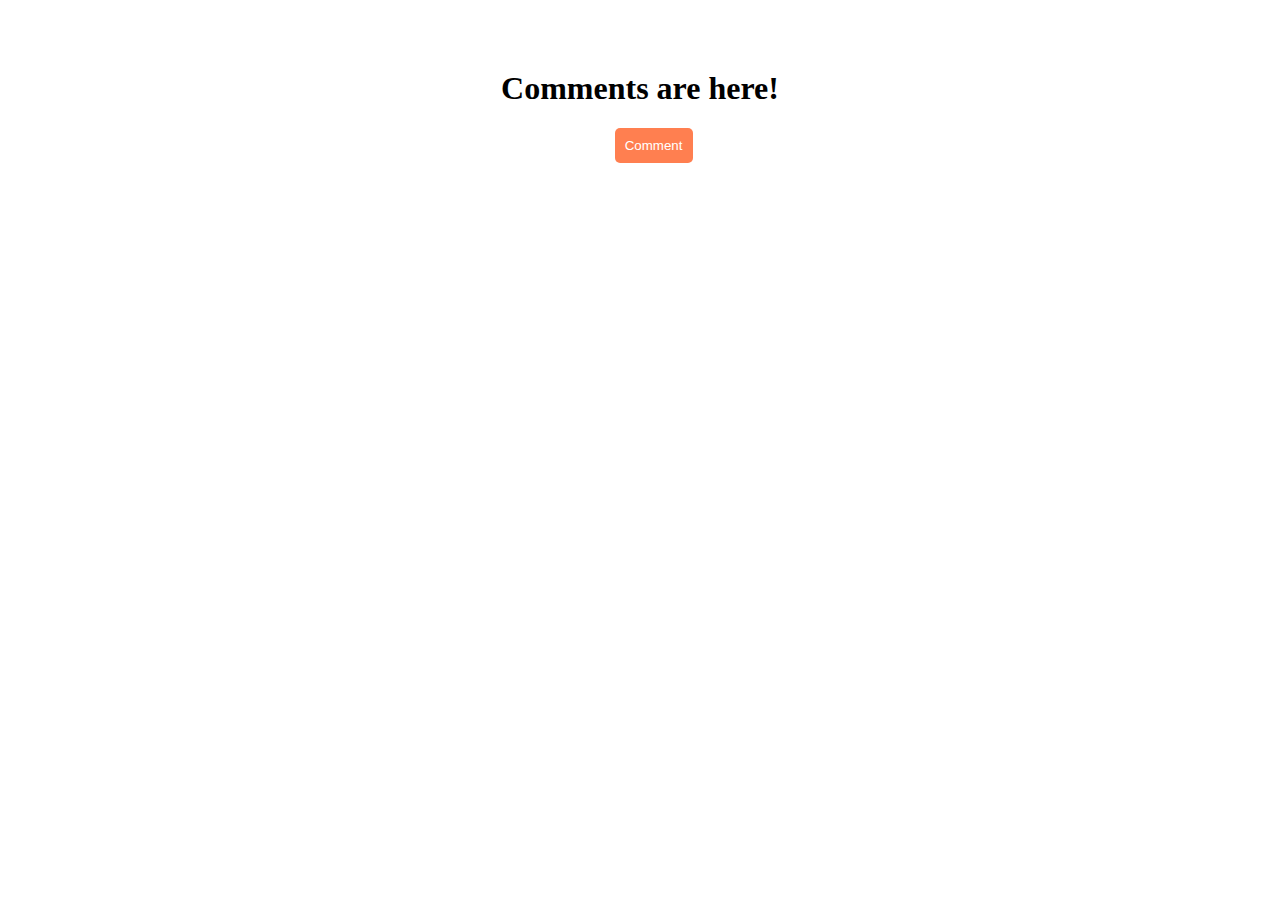
<file: index.html>
<!DOCTYPE html>
<html lang="en">
<head>
    <meta charset="UTF-8">
    <meta http-equiv="X-UA-Compatible" content="IE=edge">
    <meta name="viewport" content="width=device-width, initial-scale=1.0">
    <title>Comments</title>
    <link rel="stylesheet" href="style.css">
</head>
<body>
    <h1>Comments are here!</h1>
    <button onclick="loadComment()">Comment</button>
    <div id="comment-box">
    </div>
   
  
    <script src="index.js"></script>
</body>
</html>
</file>
<file: style.css>
h1{
    text-align: center;
    margin-top: 70px;
}
button {
    background-color: coral;
    color: white;
    padding: 10px;
    border: none;
    border-radius: 5px;
    margin-left: 48%;
}
#comment-box{
    display: grid;
    grid-template-columns: repeat(3, 1fr);
}
.comments{
    border: 2px solid orange;
    border-radius: 10px;
    box-shadow: 5px 5px 8px 5px #918585;
    background-color: antiquewhite;
    font-size: 1.2rem;
    padding: 20px;
    margin: 10px;
}
.comments:hover{
    box-shadow: 10px 10px 8px rgb(243, 188, 86);
}
</file>
